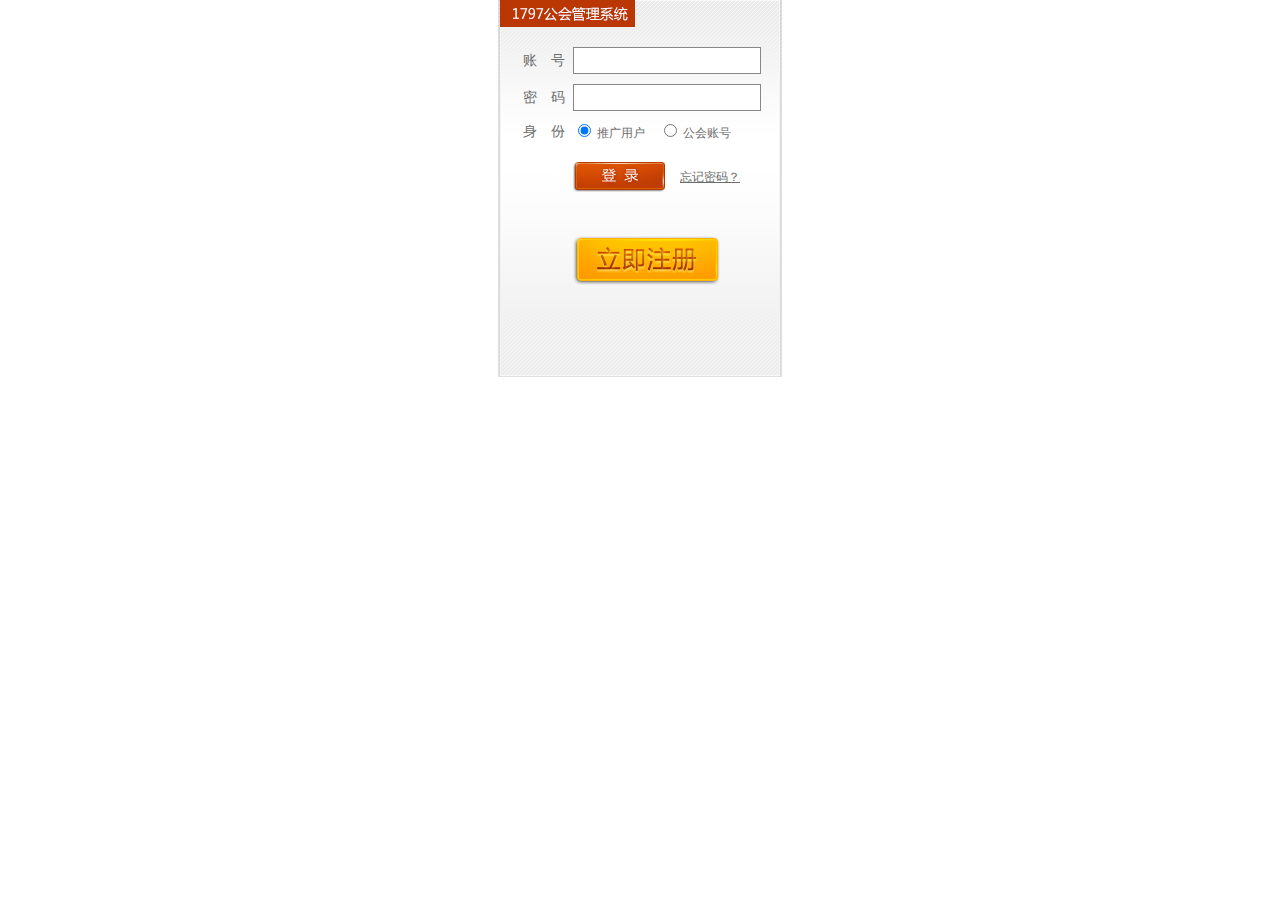
<file: login/index.html>
<!DOCTYPE html PUBLIC "-//W3C//DTD XHTML 1.0 Transitional//EN" "http://www.w3.org/TR/xhtml1/DTD/xhtml1-transitional.dtd">
<html xmlns="http://www.w3.org/1999/xhtml">
<head>
<base href="."/>
<meta http-equiv="Content-Type" content="text/html; charset=UTF-8">
<title>首页-7433 CPS管理后台</title>
<link href="global.css" rel="stylesheet" type="text/css">
<link href="index.css" rel="stylesheet" type="text/css">
<script src="jquery.js"></script>

</head>
<body >
    <div id="ntes_login" class="loginForm" style="float:none;margin:0px auto;">
      <h2 class="s1" style="margin-top:0px;" >登录网站联盟</h2>
	  
      <table border="0" cellpadding="0" cellspacing="0" width="245">
        <form action="index.php/login" method="post" onsubmit="return checksub()">
		<tbody>
          <tr>
            <td width="50"><span class="f14px">账　号</span></td>
            <td>
              <input name="username" class="input1" id="tgusername" tabindex="1" size="21" type="text">
            </td>
          </tr>
          <tr>
            <td><span class="f14px">密　码</span></td>
            <td>
              <input size="21" class="input1" id="tgpassword" name="password" tabindex="2" type="password">
            </td>
          </tr>
          <tr>
            <td><span class="f14px">身　份</span></td>
            <td>
              <label>
                <input name="role" value="tg" checked="checked" type="radio">
                推广用户</label>
              &nbsp;&nbsp;
              <label>
                <input name="role" id="rolegh" value="gh" type="radio">
                公会账号</label>
              <!--<input type="radio" name="role" value="1" data-url="/gs2/union/client/login/">乐嗨嗨通行证--></td>
          </tr>
          <tr>
            <td>&nbsp;</td>
            <td>
              <div class="ss">
                <input class="ibtnLogin" id="tguserloginsb" value="" type="submit">
                <a href="#" class="underLine" onclick="return unpwd()">忘记密码？</a></div>
            </td>
          </tr>
          <tr>
            <td>&nbsp;</td>
            <td>&nbsp;</td>
          </tr>
          <tr>
            <td>&nbsp;</td>
            <td><a class="ibtnReg" href="#"  onclick="return unreg()"></a></td>
          </tr>
          <tr>
            <td colspan="2"><!--p class="f12px fB textCenter">首月佣金翻倍！</p><p class="f12px fB textCenter">已有&nbsp;<span class="cBrowns f18px regNum">1955</span>&nbsp;人成功加入我们</p--></td>
          </tr>
        </tbody>
		</form>
      </table>
	      </div>
    <script language="javascript" type="text/javascript">
var gh ='';
function login(){
	gh = $('input[name=role]:checked').val(); //alert(gh);
	$.ajax({
		url: gh == 'gh' ? "/index.php/Usergh/loginjson" : "/index.php/User/loginjson",
	    data:{
	      tgusername:$("#tgusername").val(),
	      tgpassword:$("#tgpassword").val()
	    },
	    type: "POST",
	    dataType: "json",
	    success:function(json) {
	        if(json.status == 'ok'){
	        	window.location.href=  gh == 'gh' ? "/index.php/Usergh/" : "/index.php/User/";
	        }else{
	        	alert(json.info);
	        }
	    }
	});
}
$(function(){
	$("#tguserloginsb").click(function(){ login();	});
	$("#tgusername").keypress(function(e){ if(e.keyCode == 13){ login();}});
	$("#tgpassword").keypress(function(e){ if(e.keyCode == 13){ login();}});
});
</script>

</body>
</html>
<script>
	function unreg(){
		alert("注册或审核账号请联系客服");
		return false;
	}

	function unpwd(){
		alert("忘记密码请联系您的专属客服");
		return false;
	}

	function checksub(){
		var username = document.getElementById("tgusername").value;
		var ulength = username.length;
		if(ulength<6 || ulength>20){
			alert("用户名错误（6-20位的字母、数字、下划线）");
			return false;
		}else{
			return true;
		}

	}
</script>
</file>
<file: login/global.css>
@charset "gb2312";
/*��ʼ�������Ĭ��ֵ*/
body {background-color:#fff; color:#6d6d6d; text-align:left; font:12px arial,"����",Verdana,tahoma,sans-serif;}
body,div,p,form,ul,ol,dl,dt,dd,h1,h2,h3,h4,h5,h6 {padding:0; margin:0;}
h1,h2,h3,h4,h5,h6 {font-size:12px; font-weight:normal;}
ul,ol {list-style:none;}
img {border:none; vertical-align:middle;}
table {border-collapse:collapse;}
td,th {text-align:left;}
em {font-style:normal;}

/* ȫ������*/
a:link, a:visited {color:#6d6d6d; text-decoration:none;}
a:hover, a:active {color:#f00; text-decoration:underline;}

/*�Զ��幫����ʽ*/
.cDGray {color:#6d6d6d;}
.cBrowns {color:#ba3703;}
.cOrange{color:#dc6f03;}
.red{color:#E84C00;}
.cRed,a.cRed:link,a.cRed:visited {color:#FF0000;}
a.aOrange:link, a.aOrange:visited {color:#ba3703;}
.aOrange a:link, .aOrange a:visited {color:#ba3703;}
.aOrange a:hover, .aOrange a:active {color:#f00;}
.aDYellow a:link, .aDYellow a:visited {color:#c9663f;}
.aDYellow a:hover, .aDYellow a:active {color:#f00;}
a.aBlue:link, a.aBlue:visited {color:#0097ee;}
a.aBlue:hover, a.aBlue:active {color:#f00;}
a.underLine {text-decoration:underline;}

.f12px {font-size:12px;}
.f14px {font-size:14px;}
.f18px {font-size:18px;}
.f20px {font-size:20px;}
.fB {font-weight:bold;}
.fNomal {font-weight:normal;}
.hasLayout {clear:both; overflow:hidden; _zoom:1;}
.blank12 {height:12px; overflow:hidden; font-size:0; line-height:0;}
.blank18 {height:18px; overflow:hidden; font-size:0; line-height:0;}
.blank24 {height:24px; overflow:hidden; font-size:0; line-height:0;}
.blank48 {height:48px; overflow:hidden; font-size:0; line-height:0;}
.textCenter {text-align:center;}
.textLeft,table tr .textLeft {text-align:left;}
.textRight,table tr .textRight {text-align:right;}

.error {line-height:15px; padding-left:22px; color:#ba3703; font-size:12px; font-weight:normal; text-align:left; background:url(img/ico_error.png) no-repeat;}
.line {padding-top:18px; border-bottom:1px dotted #cccccc;}

.btnReg, .btnJoin {width:147px; height:49px; background:url(img/btn_reg_temp.png) no-repeat; border:0; cursor:pointer;}
.btnJoin {background:url(img/btn_join_temp.png) no-repeat;}
.btn {width:92px; height:30px; line-height:30px; padding-bottom:5px; color:#fff; font-size:14px; font-weight:bold; font-family:Microsoft Yahei,"΢���ź�","����"; background:url(img/btn1.png) no-repeat; border:0; cursor:pointer;}

.input1, .input2, .input3, .input4, .input5 {width:180px; padding:5px 3px; color:#999; border:1px solid #878787; background-color:#fff;}
.input2 {width:280px;}
.input3 {width:140px;}
.input4 {width:240px;}
.input5 {width:288px;}
.input1:focus, .input2:focus, .input1.sffocus, .input3:focus, .input4:focus, .input5:focus {border-color:#ff5a2b;}

h2, h3 {font-size:18px; font-family:Microsoft Yahei,"΢���ź�","����";}
h3 {font-size:14px;}
.fYahei {font-family:Microsoft Yahei,"΢���ź�","����";}
.main {background:#e5e5e5 url(img/bg_twill.png) repeat-x top;}
.main .content {width:960px; margin:0 auto;}

/*ҳü*/
.header {width:960px; height:100px; margin:0 auto;}
.header h1 {width:183px; height:52px; margin:25px 0 0 10px; background:url(img/header_logo.png) no-repeat; float:left;}
.header h1 a {height:52px; text-indent:-9999em; display:block; outline:none;}
.header h2 {width:134px; height:22px; margin:53px 0 0 10px; text-indent:-9999em; background:url(img/header_slogan.png) no-repeat; float:left;}
.header p {margin:65px 20px 0 0; float:right;}

/*��������*/
.nav {height:48px; line-height:48px; margin-bottom:7px; background:url(img/nav_bg.png) repeat-x;}
.nav h2 {text-indent:-9999em;}
.nav ul {width:960px; margin:0 auto;}
.nav li {width:154px; height:48px; float:left;}
.nav a {width:154px; height:48px; border:0; display:block;}
.nav a.s1 {background:url(img/nav_btn1.png) no-repeat;}
.nav a.s2 {background:url(img/nav_btn2.png) no-repeat;}
.nav a.s3 {background:url(img/nav_btn3.png) no-repeat;}
.nav a.s4 {background:url(img/nav_btn4.png) no-repeat;}
.nav a.s5 {background:url(img/nav_btn5.png) no-repeat;}
.nav a.s6 {background:url(img/nav_btn6.png) no-repeat;}
.nav a.s7 {background:url(img/nav_btn7.png) no-repeat;}
.nav a.s8 {background:url(img/nav_kaifu.png) no-repeat;}
.nav a.s9 {background:url(img/nav_shouchong.png) no-repeat;}
.nav a:hover {background-position:0 -48px;}
.nav a.on {background-position:0 -48px;}

/*��������*/
.faq {width:960px; padding:15px 0; margin:35px auto; border:1px solid #fff; outline:1px solid #e8e8e8; background-color:#f5f5f5;}
.faq ul {width:280px; padding-left:36px; line-height:1.6em; border-right:1px dotted #cccccc; float:left;}
.faq ul.s2 {width:290px;}
.faq ul.s3 {border:none;}
.faq li span {padding-right:10px;}
.faq h2 {margin-bottom:10px; font-size:16px; font-weight:bold;}
.faq p {padding:13px 30px 0 0; text-align:right;}

/*��ť*/
.btn1 {width:146px; height:49px; background:url(img/reg_btn1.png) no-repeat; border:0; cursor:pointer;}
.btn1:hover {background-position:0 -49px;}
.btn2 {width:146px; height:49px; background:url(img/reg_btn2.png) no-repeat; border:0; cursor:pointer;}
.btn2:hover {background-position:0 -49px;}
.btn3 {width:146px; height:49px; background:url(img/reg_btn3.png) no-repeat; border:0; cursor:pointer;}
.btn3:hover {background-position:0 -49px;}
.btn4 a {width:92px; height:30px; line-height:30px; text-align:center;display:block; background:url(img/reg_btn4.png) no-repeat;}
.btn4 a span {font-weight:normal;}
.btn4 a:hover {background-position:0 -30px; color:#fff; text-decoration:none;}
.btn5 {width:116px; height:30px; line-height:30px; padding-bottom:5px; color:#fff; font-size:14px; font-weight:bold; font-family:Microsoft Yahei,"΢���ź�","����"; background:url(img/reg_btn5.png) no-repeat; border:0; cursor:pointer;}
.btn5:hover {background-position:0 -30px;}
.btn6 {width:90px; height:26px; line-height:26px; padding-bottom:3px; color:#666666; font-size:14px; font-family:Microsoft Yahei,"΢���ź�","����"; background:url(img/reg_btn6.png) no-repeat; border:0; cursor:pointer;}
.btn6:hover {color:#eb6100;}
.btn7 {width:46px; height:21px; line-height:21px; padding-bottom:3px; color:#666666; font-size:12px; font-family:Microsoft Yahei,"΢���ź�","����"; background:url(img/reg_btn7.png) no-repeat; border:0; cursor:pointer;}
.btn7:hover {color:#eb6100;}

.ibtnLogin {width:92px; height:30px; margin-right:15px; background:url(img/i_login_btn.png) no-repeat; border:0; cursor:pointer; float:left;}
.ibtnLogin:hover, .ibtnLoginhover {background-position:0 -30px;}

a.ibtnReg {width:147px; height:49px; background:url(img/i_reg_btn.png) no-repeat; display:inline-block;}
a.ibtnReg:hover {background-position:0 -49px;}
a.ibtnJoin {width:147px; height:49px; background:url(img/i_join_btn.png) no-repeat; display:inline-block;}
a.ibtnJoin:hover {background-position:0 -49px;}

.btnVcode {width:69px; height:26px; line-height:20px; text-align:center; background:transparent url(img/btn_vcode.png) repeat-x 0 0; +background-position:0 -1px; color:#666666; border:1px solid #cecece; cursor:pointer;border-radius:3px; font-size:12px; font-weight:normal;}
a.btnVcode.disabled {background:#f0f0f0;color:#eeeeee;cursor:not-allowed;}
a.btnVcode {width:auto; height:auto; padding:0 18px; line-height:23px; background:url(img/btn_vcode.png) repeat-x 0 0; display:inline-block;}
a.btnVcode:link,a.btnVcode:visited {color:#666666;}
a.btnVcode:hover,a.btnVcode:active {color:#000; text-decoration:none;}

/*��ҳ*/
.paging {padding:45px 0; font-size:12px; text-align:center; overflow:hidden;}
.paging span {padding:0 25px;}
.paging a {margin:0 5px; padding:6px; border:1px solid #6d6d6d; background-color:#f1f1f2;}
.paging a.on {color:#fff; background-color:#ba3703;}

/*��������*/
.popWin {width:498px; border:1px solid #d6d6d6; background-color:#fff; position:absolute; z-index:1000; display:none;}
.popWin h1 {width:494px; height:35px; margin:2px; background:url(img/popwin_title_bg.png) no-repeat;}
.popWin .title {width:90px; height:25px; margin-left:6px; padding-top:10px; font-size:14px; font-weight:bold; font-family:Microsoft Yahei,"΢���ź�","����"; text-align:center; color:#ba3703; background-color:#fff; display:inline; float:left;}
.popWin em {margin:12px 15px 0 0; float:right;}
.popWin em a:link, .popWin em a:visited {color:#d6d6d6;}
.popWin em a:hover, .popWin em a:active {color:#f00;}
.popWin .text {padding:0 20px;}
.popWin h2 {margin-top:25px; font:14px arial,"����",Verdana,tahoma,sans-serif;}
.popWin h3 {width:120px; margin-right:25px; font-size:12px; text-align:center; float:right}
.popWin p {line-height:1.8em; text-indent:2em; font-size:14px;}
.loginWin {margin:50px;}
.loginWin table {margin-left:25px;}
.loginWin td {padding:5px 0;}
#NIE-overlay {width: 100%; height: 100%; background: none repeat scroll 0 0 #000000; left: 0; opacity: 0.6; overflow: hidden; position: absolute; top: 0; z-index: 999;}

/*404ҳ��*/
.sys404 {height:377px; background:url(img/404_bg.png) repeat-x;}
.sys404 .bg, .sys404 .bg2, .sys404 .bg3 {width:960px; height:377px; line-height:1.8em; font-size:14px; background:url(img/404_pic.png) no-repeat; position:relative; margin:0 auto;}
.sys404 .bg2 {background:url(img/500_pic.png) no-repeat;}
.sys404 .bg3 {background:url(img/sorry_pic.png) no-repeat;}
.sys404 .text {position:absolute; top:225px; left:420px;}
.sys404 .tel {padding-left:154px;}
.sys404 span {text-indent:2em;}

/*����ҳ��*/
.newsBg, .errorInfo {width:962px; background:url(img/index_second_bg.png) repeat-y; margin:0 auto; _padding-left:1px;}
.newsDetails {width:865px; line-height:2em; padding:28px 0; margin:0 auto;}
.newsDetails p {font-size:14px;}
.newsDetails h2 {font-size:20px; text-align:center;}
.newsDetails h3 {margin-bottom:25px; padding-bottom:5px; font-size:20px; font-family:Microsoft Yahei,"΢���ź�","����"; border-bottom:1px solid #cccccc;}
.newsDetails .date {margin-bottom:10px; padding:10px 0; text-align:center; border-bottom:1px dotted #cccccc;}
.newsDetails .sign {padding-right:30px; text-align:right;}
.newsDetails .share {margin-top:50px; padding-top:10px; border-top:1px dotted #cccccc;}
.newsDetails em {font-size:12px; float:right;}
.newsDetails li {height:auto !important; min-height:30px; height:30px; font-size:14px; border-bottom:1px dotted #cccccc;}

/*Э��*/
.newTab {width:300px; margin:0 auto 20px;}
.newTab li {width:125px; height:25px; line-height:25px; min-height:24px; margin-right:10px; font-size:14px; text-align:center; border:1px solid #ccc; cursor:pointer; float:left;}
.newTab li.on {font-weight:bold; background-color:#ccc;}
.newList .hide {display:none;}

/* ����ҳ������� by lam*/
.artDisclaimer{padding:10px 0;font-size:12px;line-height:26px;text-align:center;}
.artDisclaimer-btn{color:#e5d28f;position:relative;height:24px; line-height:24px;margin-left:1px;text-align:left;text-decoration:none;font-size:12px;border:0;cursor:pointer;display:inline-block;}
.artDisclaimer .artDisclaimer-btn:hover{color:#F60;}
.artDisclaimer .artDisclaimer-btn,.artDisclaimer i .closeBtn{/*ͼƬ������js*/background-repeat:no-repeat;}
.artDisclaimer .NIE-share-txt{display:none;}
.artDisclaimer .artDisclaimer-btn{margin-left:5px;padding-left:23px; color:#000;}
.artDisclaimer .shareBtn{width:55px;background-position:-2px 0;}
.artDisclaimer .copyLinkBtn{width:55px;background-position:-81px 0;}
.artDisclaimer .goTopBtn{width:55px;background-position:-166px 0;}
.artDisclaimer i{font-style:normal;position:absolute;top:21px;/* for ie */top:24px \9;left:9px;width:160px;padding:9px;text-align:left;display:none;}
.artDisclaimer i a{color:#a9cdd9;width:70px;margin:2px 10px 2px 0;float:left;text-indent:20px;text-decoration:none;display:inline;}
.artDisclaimer i a:hover{text-decoration:underline;}
.artDisclaimer i .closeBtn{position:absolute;right:0;top:0;width:18px;height:18px;margin:0;line-height:900px;padding:0;overflow:hidden;}
.artDisclaimer i .closeBtn:hover{}
/* end by lam*/

/*����ҳ��*/
.errorInfo {padding-top:50px;}
.errorInfo2 {width:670px; height:400px; margin-left:10px; padding:50px 45px; font-size:14px; border-bottom:1px solid #e1e1e1; background:#fff url(img/user_main_bg.png) no-repeat; overflow:hidden; float:left;}
.errorInfo h3, .errorInfo2 h3 {width:550px; margin:0 0 25px 250px; font-family:Microsoft Yahei,"΢���ź�","����";}
.errorInfo2 h3 {margin-left:100px;}
.errorInfo p, .errorInfo2 p {font-size:14px; line-height:2em;}
.errorInfo .text, .errorInfo2 .text {width:500px; padding-left:50px; margin-left:250px;}
.errorInfo2 .text {margin-left:100px;}
.errorInfo .indent, .errorInfo2 .indent {text-indent:2em;}
.errorInfo .txt, .errorInfo2 .txt {width:420px; line-height:36px; font-size:20px; float:left;}
.error2, .succeed {width:36px; height:36px; margin-right:12px; background:url(img/ico_error2.png) no-repeat; float:left;}

.systemInfo {width:962px; padding-top:50px; background:url(img/index_second_bg.png) repeat-y; margin:0 auto; _padding-left:1px;}
.systemInfo h3 {width:550px; margin:0 0 25px 200px; font-family:Microsoft Yahei,"΢���ź�","����";}
.systemInfo .text {width:760px; padding-bottom:100px; font-size:14px; line-height:2em; text-indent:2em; margin-left:100px;}
.systemInfo .txt {width:420px; line-height:36px; font-size:20px; float:left;}
.succeed {color:#6d6d6d; font-size:20px; font-weight:normal; text-align:left; background:url(img/ico_succeed.png) no-repeat;}

/*
.secondTop {min-height:260px; _margin-left:-3px; background:url(img/index_second_top_bg.png) no-repeat top;}
.secondBtm {min-height:260px; background:url(img/index_second_bottom_bg.png) no-repeat bottom;}
.contTop {min-height:260px; _margin-left:-3px; background:url(img/home_main_top_bg.png) no-repeat top;}
.contBtm {min-height:260px; background:url(img/home_main_bottom_bg.png) no-repeat bottom;}
*/

/*ҳβ��Ȩ*/
.footer {margin:50px 0; line-height:1.8em; text-align:center;}

/*����Э��*/
.clause {height:398px; padding:8px 15px; border:1px solid #7F9DB9; overflow-y:scroll;}
.btnAgree {width:146px; height:49px; background:url(img/clause_btn.png) no-repeat; border:0; cursor:pointer;}
.btnAgree:hover {background-position:0 -49px;}
.btnDisagree {width:146px; height:49px; background:url(img/clause_btn2.png) no-repeat; border:0; cursor:pointer;}
.btnDisagree:hover {background-position:0 -49px;}

/*tab*/
.tab {width:660px; margin:20px auto 0; border-bottom:1px solid #ccc;}
.tab ul {padding-left:8px;}
.tab li {height:30px; line-height:30px; margin-right:5px; padding:0 20px; border:1px solid #ccc; border-bottom:none; background-color:#e4e3df; cursor:pointer; float:left;}
.tab li.on {font-size:14px; font-weight:bold; background-color:#fff;}
.tab em {height:30px; line-height:30px;}
.tabMain {width:660px; margin:0 auto; padding-top:10px;}
.tabMain .hide {display:none;}



.f14px1{ font-size:14px;}
.f14px1 a{ color:#ba3703;}
.kfdh{ width:250px; background:url(img/border_01.jpg) no-repeat bottom; margin:0 auto; margin-top:30px;}
.kf01{ width:190px; background:url(img/1.gif) no-repeat left center; height:60px; padding-left:60px;}
.kf01 p{ height:30px; line-height:30px;}
.kf01 h1{ height:30px; line-height:30px; font-weight:bold; color:#ff6600; font-size:24px;}
.f_c_5{ color:#555;}

.loginForm .tui{ border:0; margin-top:15px;}
</file>
<file: login/index.css>
@charset "utf-8";
/*首页*/
.picArea {position:relative; float:left;}
.picArea .ban {position:absolute;}
.picArea .num {width:120px; position:absolute; top:340px; left:530px; text-align:right;}
.picArea a {width:25px; height:26px; line-height:26px; margin:1px; text-align:center; border:1px solid #fff; background-color:#d2d2d2; display:inline-block; overflow:hidden;}
.picArea a.on {color:#fff; background-color:#303030;}
.picArea a:link, .picArea a:visited {color:#fff; text-decoration:none;}
.picArea a:hover, .picArea a:active {color:#fff;}
.picArea a:hover {background-color:#303030;}

.loginForm {width:284px; height:377px; background:url(img/home_login_bg2.png) no-repeat; float:right;}
.loginForm h2 {width:135px; height:27px; margin:20px 0 15px 2px; text-indent:-9999em; background:url(img/i_login_titile.png) no-repeat;}
.loginForm h2.s1 {background-position:0 0;}
.loginForm h2.s2 {background-position:0 -28px;}
.loginForm h2.s3 {background-position:0 -56px;}
.loginForm table {margin-left:25px;}
.loginForm td {padding:5px 0;}
.loginForm img {margin-bottom:15px; border:1px solid #d5d5d5;}
.loginForm p {line-height:2em;}
.loginForm .ss {height:30px; line-height:30px; margin:10px 0;}
.loginForm .ss a.underLine {height:30px; line-height:30px; float:left; display:block;}
.loginForm ul {margin-left:20px;}
.loginForm li {line-height:2em; font-size:14px;}

/*联盟广告推荐*/
.unionList {width:960px; margin:28px auto 10px;}
.unionList .recommend {width:678px; float:left;}
.unionList .recommend h2 {width:660px; height:35px; line-height:35px; margin-bottom:18px; border:1px solid #f2f2f2; background-color:#f7f7f7;}
.unionList .recommend h2 p {height:33px; line-height:33px; padding-left:10px; color:#000; font-size:16px; border:1px solid #fff; background:url(img/home_recommend_title_bg.png) repeat-x;}

.adType {width:106px; float:left;}
.adType li {height:48px; border:none; cursor:pointer;}
.adType li.s1, .adType li.s2, .adType li.s3, .adType li.s4, .adType li.s5, .adType li.s6 {background:url(img/home_sidebar.png) no-repeat;}
.adType li.s1.on {background-position:-144px 0;}
.adType li.s2 {background-position:0 -48px;}
.adType li.s2.on {background-position:-144px -48px;}
.adType li.s3 {background-position:0 -96px;}
.adType li.s3.on {background-position:-144px -96px;}
.adType li.s4 {background-position:0 -144px;}
.adType li.s4.on {background-position:-144px -144px;}
.adType li.s5 {background-position:0 -192px;}
.adType li.s5.on {background-position:-144px -192px;}
.adType li.s6 {background-position:0 -240px;}
.adType li.s6.on {background-position:-144px -240px;}
.adType h3 {text-indent:-9999em;}
.adType a {height:48px; display:block;}

.unionList .list {width:540px; margin-left:15px; float:left;}
.unionList .list ul {height:110px; margin-bottom:15px; border-bottom:1px dotted #cccccc;}
.unionList .list ul.last {border-bottom:none;}
.unionList .list li {width:110px; padding-left:15px; line-height:2em; float:left;}
.unionList .list img {margin-bottom:15px; border:1px solid #eaeaea; background-color:#f3f3f3;}
.unionList .list h4 {padding:0 0 15px 15px; font-size:14px; font-weight:bold;}
.unionList .list p {font-size:12px; text-align:center;}
.unionList .list .hide {display:none;}

.unionList .news {width:280px; font-size:12px; float:left;}
.unionList .news h3 {width:275px; height:35px; padding-left:5px; background:#363636 url(img/home_news_bg.png) no-repeat;}
.unionList .news h3 a {width:90px; height:35px; line-height:35px; color:#ba3703; font-weight:bold; text-align:center; background-color:#f2f2f2; display:block;}
.unionList .news ul {margin:20px 0;}
.unionList .news li {width:275px; padding:9px 3px; text-indent:8px; overflow:hidden; text-overflow:ellipsis; white-space:nowrap; border-bottom:1px dotted #cccccc;}

.unionList .business {width:280px;}
.unionList .business h4 {padding-bottom:8px; color:#dc6f03; font-size:14px; font-weight:bold; font-family:Microsoft Yahei,"微软雅黑","宋体"; border-bottom:1px dotted #ccc;}
.unionList .business ul {margin:0;}
.unionList .business li {width:110px; padding-left:20px; font-size:14px; font-weight:bold; border-bottom:none; background:url(img/i_icon_business.png) no-repeat 5px; float:left;}

/*注册步骤*/
.regStep h2 {width:960px; height:135px; text-indent:-9999em; background:url(img/reg_step_01_new.png) no-repeat;}
.regStep h2.s2 {background:url(img/reg_step_02_new.png) no-repeat;}
.regStep td {padding:5px 0;}
.regStep .regBg {width:864px; height:437px; line-height:1.5em; margin:20px 0 0 45px; font-size:14px; font-weight:normal; background:url(img/reg_bg.png) no-repeat;}
.regStep .regBg2 {width:864px; height:627px; line-height:2em; margin:20px 0 0 45px; font-size:14px; font-weight:normal; background:url(img/reg_bg_02.png) no-repeat;}
.regStep .regDone {width:860px; margin-left:45px; line-height:1.8em;}

.regStep .urs {width:208px; margin:40px 0 0 30px; float:left;}
.regStep .urs li {height:54px; border:none; cursor:pointer;}
.regStep .urs li.s1 {background:url(img/reg_sidebar_btn1.png) no-repeat;}
.regStep .urs li.s1.on {background-position:0 -54px;}
.regStep .urs li.s2 {background:url(img/reg_sidebar_btn2.png) no-repeat; height:53px;}
.regStep .urs li.s2.on {background-position:0 -53px;}
.regStep .urs h3 {text-indent:-9999em;}

.regForm1 {margin:50px 0 0 50px; float:left;}
.regForm1 table {width:540px;}
.regForm1 .hide {display:none;}
.regForm2 {padding:20px 0 0 200px;}
.regForm2 h3 {margin-bottom:10px; font-size:14px; font-weight:bold;}
.regForm2 li ul {padding-left:70px;}
.regForm2 li ul li {padding:3px 0;}
.regForm2 .dotted {width:525px; margin:10px 0; border-bottom:1px dotted #cccccc;}
.regForm3 {padding:45px 0 0 50px;}
.regForm3 p {padding-bottom:40px;}
.regForm3 table {margin-left:110px;}
.regForm4 {padding:45px 0 0 28px;}
.regForm4 .list {width:580px; line-height:1.6em; margin-left:30px; font-size:14px; float:left;}
.regForm4 .list li {height:90px; margin-bottom:15px; border-bottom:1px dotted #cccccc; position:relative;}
.regForm4 .list h4 {width:250px; font-size:14px; float:left;}
.regForm4 .list p {width:250px; float:left;}
.regForm4 .list img {margin:0 20px 0 10px; border:1px solid #d5d5d5; float:left;}
.regForm4 .list em {position:absolute; top:25px; left:450px;}
.regForm4 .list .hide {display:none;}
.regForm4 .list a:link, .regForm4 .list a:visited {color:#fff; text-decoration:none;}
.regForm4 .list a:hover, .regForm4 .list a:active {color:#fff; text-decoration:none;}

/*关于我们*/
.fab .fabBg {height:376px; background:url(img/fab_bg.png) repeat-x;}
.fab .fabPic {width:960px; height:376px; margin:0 auto; position:relative;}
.fab .fabPic li {width:960px; height:376px;}
.fab .fabPic li.s1 {background:url(img/fab_header01.png) no-repeat;}
.fab .fabPic li.s2 {background:url(img/fab_header02.png) no-repeat;}
.fab .fabPic li.s3 {background:url(img/fab_header03.png) no-repeat;}
.fab .fabPic h3 {text-indent:-9999em;}
.fab .fabPic .hide {display:none;}

.fab a.bEnter {width:191px; height:43px; text-indent:-9999em; background:url(img/fab_btn_enter.png) no-repeat; display:block; position:absolute; top:300px; right:35px;}
.fab a.bEnter:hover {background-position:0 -44px;}

.fabNav {height:50px; line-height:50px; margin-bottom:7px; background:url(img/fab_nav_bg.png) repeat-x;}
.fabNav h2 {text-indent:-9999em;}
.fabNav ul {width:965px; margin:0 auto;}
.fabNav li {width:295px; height:50px; float:left;}
.fabNav a {width:295px; height:50px; border:0; display:block;}
.fabNav a.s1 {background:url(img/fab_nav_btn1.png) no-repeat;}
.fabNav a.s2 {background:url(img/fab_nav_btn2.png) no-repeat;}
.fabNav a.s3 {width:370px; background:url(img/fab_nav_btn3.png) no-repeat;}
.fabNav a.s1.on {background-position:0 -50px;}
.fabNav a.s2.on {background-position:0 -50px;}
.fabNav a.s3.on {background-position:0 -50px;}

.fab .join {width:960px; margin:40px auto;}
.fab .step {width:602px; height:104px; margin-left:40px; background:url(img/fab_step.png) no-repeat; float:left;}
.fab .step h3 {text-indent:-9999em;}
.fab a.bJoin {width:232px; height:86px; margin:10px 0 0 35px; text-indent:-9999em; background:url(img/fab_btn_join.png) no-repeat; display:block; float:left;}
.fab a.bJoin:hover {background-position:0 -86px;}

.fab .main {width:960px; background:none; margin:0 auto;}
.fab .adType {margin-left:10px; _margin-left:5px;}
.fab .comment {width:270px; margin-left:15px; border:1px solid #cccccc; background-color:#fbfbfb; float:left;}
.fab .unionList {width:960px; margin:0 auto;}
.fab .recommend {width:660px; height:426px; padding-top:5px; background:url(img/fab_recommend_bg.png) no-repeat; float:left;}
.fab .recommend h2 {width:640px; height:35px; line-height:35px; border:1px solid #f2f2f2; background-color:#f7f7f7; margin:0 auto 10px;}
.fab .recommend h2 p {height:33px; line-height:33px; padding-left:10px; color:#000; font-size:16px; border:1px solid #fff; background:url(img/home_recommend_title_bg.png) repeat-x;}
.fab .list {width:410px; margin-left:20px; float:left;}
.fab .list ul {height:145px; margin-bottom:15px; border-bottom:1px dotted #cccccc;}
.fab .list ul.last {border-bottom:none;}
.fab .list li {width:182px; line-height:2em; padding-left:23px; float:left;}
.fab .list img {margin-bottom:15px; border:1px solid #eaeaea; background-color:#f3f3f3;}
.fab .list h4, .fab .list p {font-size:14px;}
.fab .list .hide {display:none;}
.fab .news {width:280px; height:426px; margin-left:10px; font-size:14px; background:url(img/fab_news_bg.png) no-repeat; float:left;}
.fab .news h3 {width:270px; height:35px; line-height:35px; padding:0; border:1px solid #f2f2f2; background-color:#f7f7f7; margin:5px auto; background:none;}
.fab .news h3 p {height:35px; line-height:35px; padding-left:10px; color:#000; font-size:16px; border:1px solid #fff; background:url(img/home_recommend_title_bg.png) repeat-x;}
.fab .news ul {padding:0 10px; margin:0 auto; clear:both;}
.fab .news li {width:260px; padding:10px 0; line-height:1.8em; font-size:12px; text-indent:1em; overflow:hidden; text-overflow:ellipsis; white-space:normal; border-top:1px dotted #cccccc; border-bottom:none;}
.fab .news p {padding-right:5px;}


	.picArea .ban a{padding:0; border:0; display:block; width:660px; height:376px;}
.picArea .ban{height:376px; width:660px; overflow:hidden;}
.unionList .news .red{color:#E84C00; font-weight:bold;}
</file>
